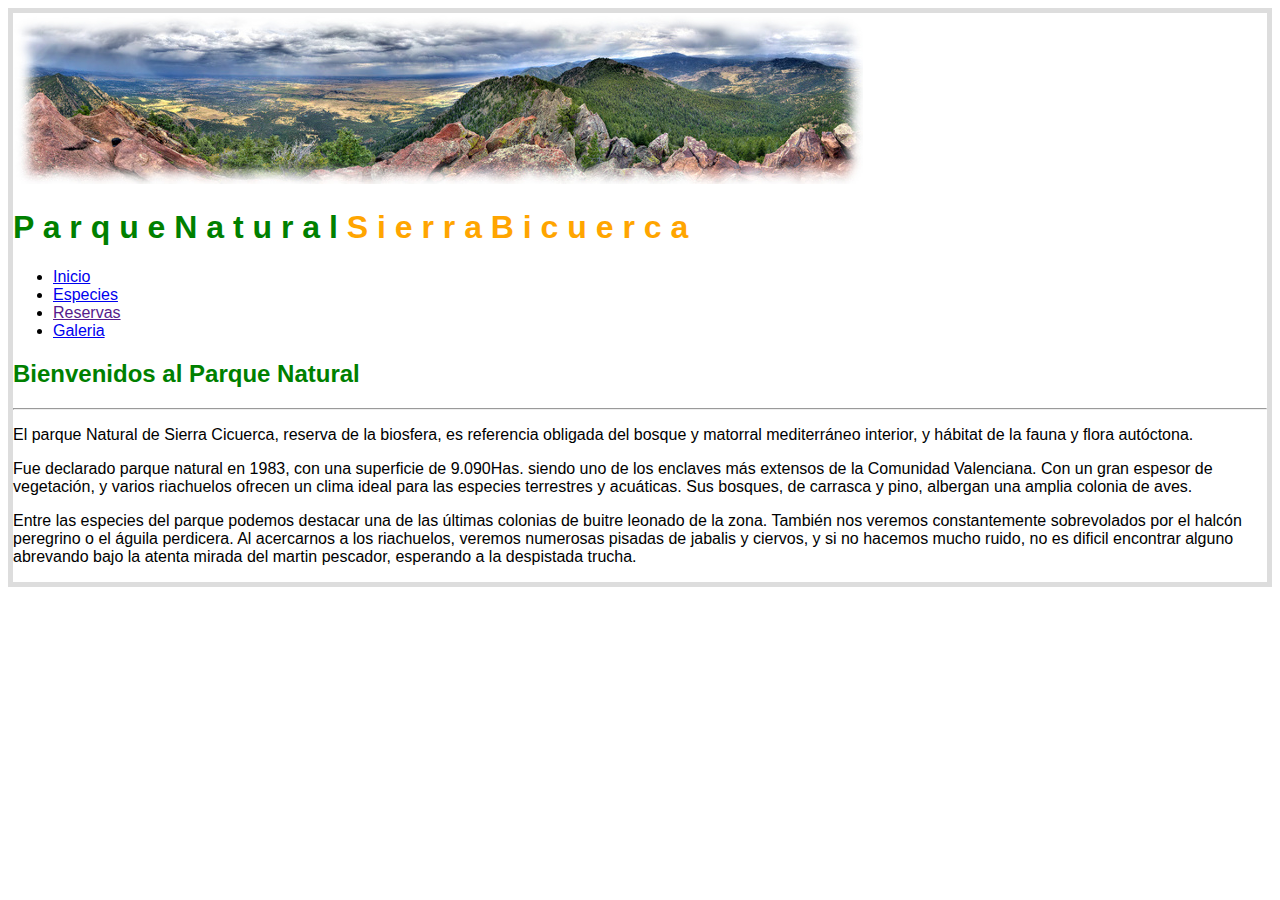
<file: index.html>
<!DOCTYPE html>
<html lang="en">
<head>
    <meta charset="UTF-8">
    <meta http-equiv="X-UA-Compatible" content="IE=edge">
    <meta name="viewport" content="width=device-width, initial-scale=1.0">
    <title>Parque natural</title>
    <link rel="stylesheet" href="./css/style.css">
</head>
<body>
    
    <div id="div1"><img src="./parquenatural/assets/panoramica.jpg" alt="panoramica"></div>
    
    <div id="div2"><h1><font color="green">P a r q u e N a t u r a l</font>  <font color="orange">S i e r r a  B i c u e r c a</h1></font></div>
    
    <div id="div3">
        <ul>
        <li><a href="index.html">Inicio</a></li>
         <li><a href="./pages/especies.html">Especies</a></li>
         <li><a href="">Reservas</a></li>
         <li><a href="./parquenatural/assets/">Galeria</a></li>
        </ul>
    </div>
    
        <h2><font color="green">Bienvenidos al Parque Natural</h2></font>

    <hr>
        <div id="div4">
            <p>El parque Natural de Sierra Cicuerca, reserva de la biosfera, es referencia obligada del bosque y matorral mediterráneo interior, y hábitat de la fauna y flora autóctona.</p>
            <p>Fue declarado parque natural en 1983, con una superficie de 9.090Has. siendo uno de los enclaves más extensos de la Comunidad Valenciana. Con un gran espesor de vegetación, y varios riachuelos ofrecen un clima ideal para las especies terrestres y acuáticas. Sus bosques, de carrasca y pino, albergan una amplia colonia de aves.</p>
            <p>Entre las especies del parque podemos destacar una de las últimas colonias de buitre leonado de la zona. También nos veremos constantemente sobrevolados por el halcón peregrino o el águila perdicera. Al acercarnos a los riachuelos, veremos numerosas pisadas de jabalis y ciervos, y si no hacemos mucho ruido, no es dificil encontrar alguno abrevando bajo la atenta mirada del martin pescador, esperando a la despistada trucha.</p>
        </div>

</body>
</html>
</file>
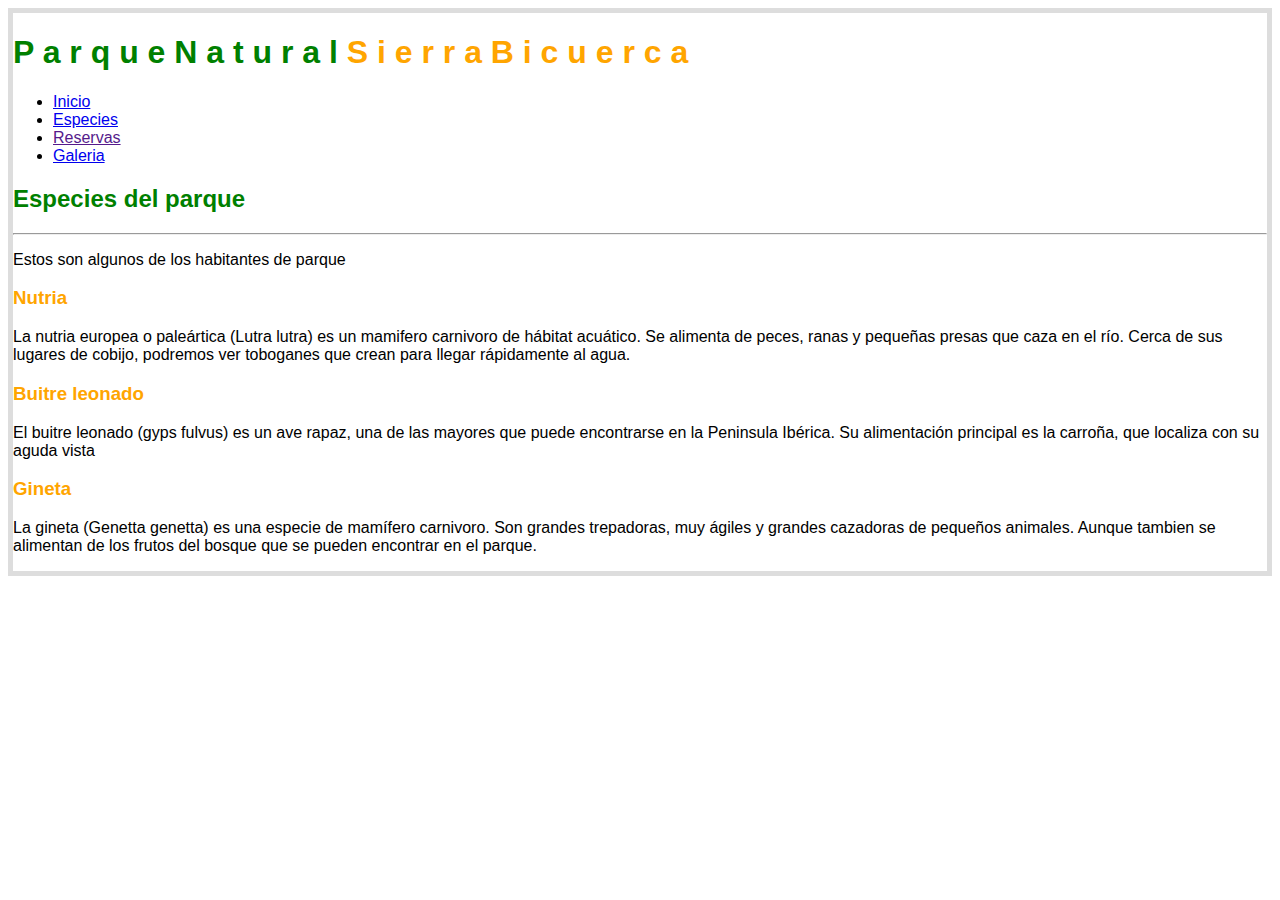
<file: pages/especies.html>
<!DOCTYPE html>
<html lang="en">
<head>
    <meta charset="UTF-8">
    <meta http-equiv="X-UA-Compatible" content="IE=edge">
    <meta name="viewport" content="width=device-width, initial-scale=1.0">
    <title>Parque Natural</title>
    <link rel="stylesheet" href="../css/style.css">
</head>
<body>
   
    <h1><font color="green">P a r q u e N a t u r a l</font> <font color="orange">S i e r r a  B i c u e r c a</h1></font>
   
    <ul>
       <li><a href="../index.html">Inicio</a></li>
       <li><a href="./especies.html">Especies</a></li>
       <li><a href="">Reservas</a></li>
       <li><a href="../parquenatural/assets/">Galeria</a></li>
    </ul>
    
    <h2><font color="green">Especies del parque</h2></font>
       <hr> 
        <p>Estos son algunos de los habitantes de parque</p>
    <h3><font color="orange">Nutria</font></h3>
        <p>La nutria europea o paleártica (Lutra lutra) es un mamifero carnivoro de hábitat acuático. Se alimenta de peces, ranas y pequeñas presas que caza en el río. Cerca de sus lugares de cobijo, podremos ver toboganes que crean para llegar rápidamente al agua.</p>
    <h3><font color="orange">Buitre leonado</font></h3>
        <p>El buitre leonado (gyps fulvus) es un ave rapaz, una de las mayores que puede encontrarse en la Peninsula Ibérica. Su alimentación principal es la carroña, que localiza con su aguda vista</p>
    <h3><font color="orange">Gineta</font></h3>
        <p>La gineta (Genetta genetta) es una especie de mamífero carnivoro. Son grandes trepadoras, muy ágiles y grandes cazadoras de pequeños animales. Aunque tambien se alimentan de los frutos del bosque que se pueden encontrar en el parque.</p>
</body>
</html>
</file>
<file: css/style.css>
body {
    font-family: 'Trebuchet MS', 'Lucida Sans Unicode', 'Lucida Grande', 'Lucida Sans', Arial, sans-serif;
    border: solid rgba(128, 128, 128, 0.266) 5px;
}
</file>
